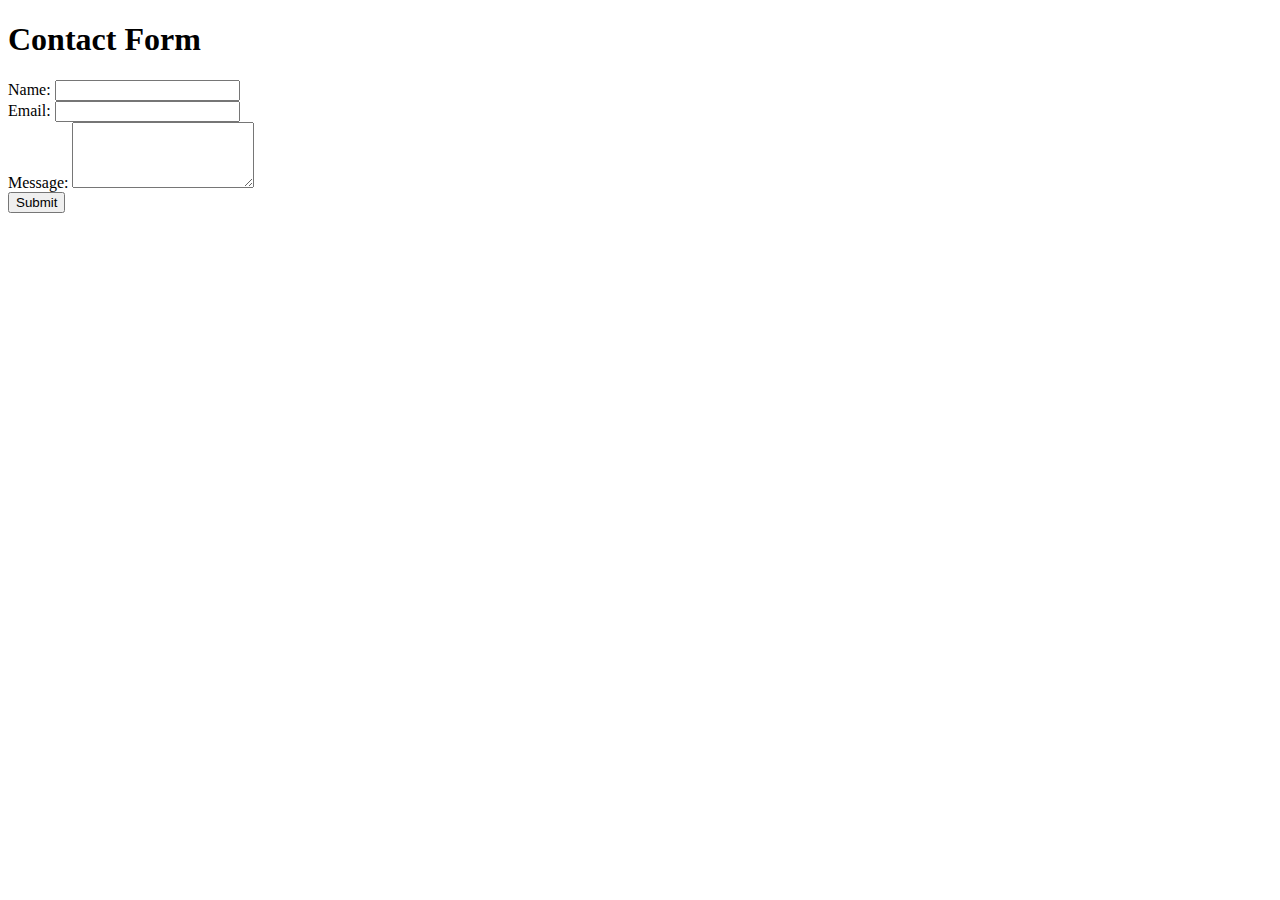
<file: form.html>
<!DOCTYPE html>
<html lang="en">
<head>
    <meta charset="UTF-8">
    <meta name="viewport" content="width=device-width, initial-scale=1.0">
    <title>Contact Form</title>
</head>
<body>
    <h1>Contact Form</h1>
    <form action="send_email.php" method="post">
        <label for="name">Name:</label>
        <input type="text" id="name" name="Name" required>
        <br>
        <label for="email">Email:</label>
        <input type="email" id="email" name="Email" required>
        <br>
        <label for="message">Message:</label>
        <textarea id="message" name="Message" rows="4" required></textarea>
        <br>
        <input type="submit" value="Submit">
    </form>
</body>
</html>
</file>
